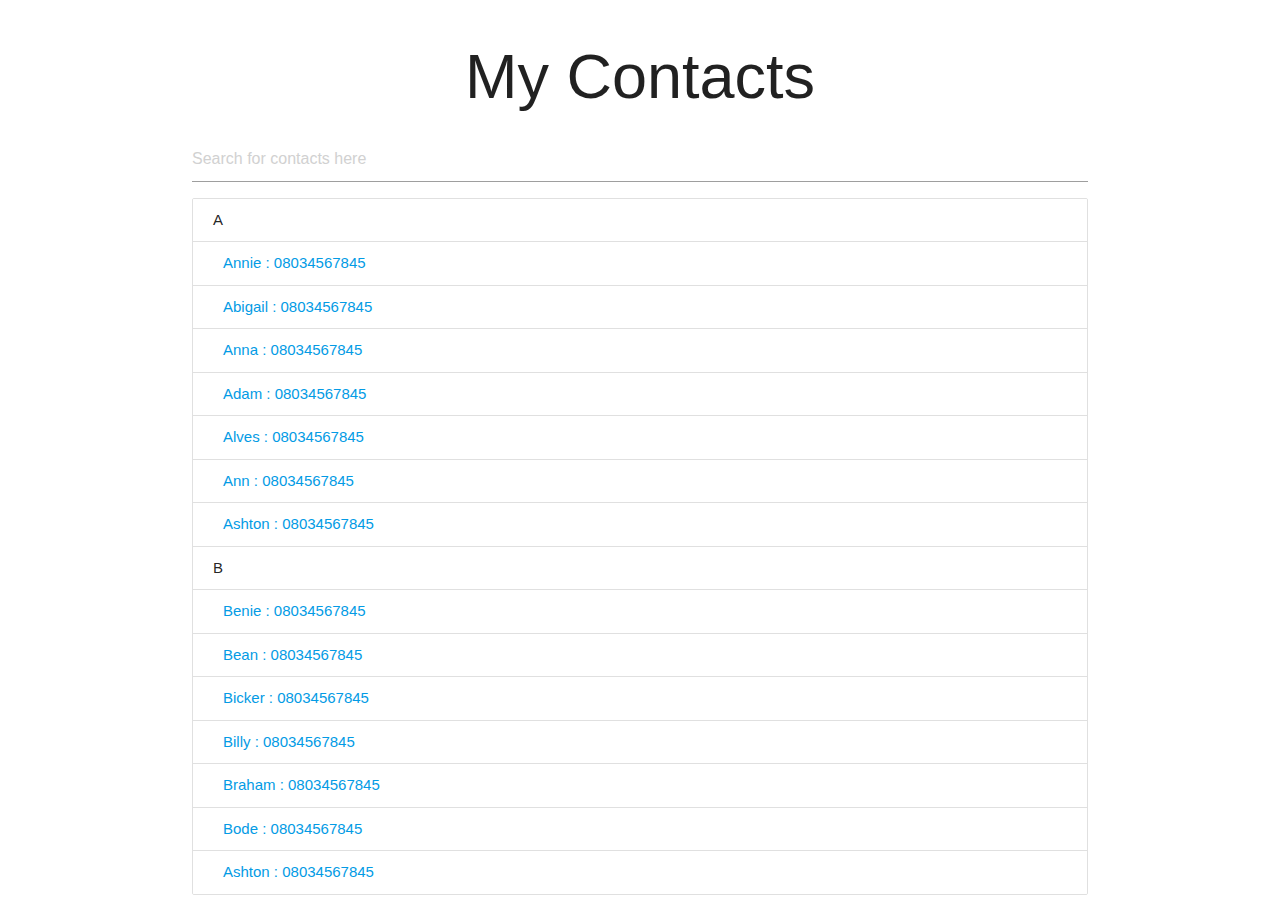
<file: contact/index.html>
<!DOCTYPE html>
<html lang="en">
<head>
    <meta charset="UTF-8">
    <meta name="viewport" content="width=device-width, initial-scale=1.0">
    <title>Contact app</title>
    <link rel="stylesheet" href="https://cdnjs.cloudflare.com/ajax/libs/materialize/1.0.0/css/materialize.min.css">

</head>
<body>
    <div class="container">
 <h1 class="center-align">My Contacts</h1>
<input type="text" placeholder="Search for contacts here"  id="input"/>
<!-- <input type="submit"   value="submit" id="submit" /> -->
<ul class="collection with-header" id="names">

    <li class="collection-header">
       A
    </li>
    <li class="collection-item">
<a href="#">Annie : 08034567845</a>
    </li>
    <li class="collection-item">
        <a href="#">Abigail : 08034567845</a>
            </li>
            <li class="collection-item">
                <a href="#">Anna : 08034567845</a>
                    </li>
                    <li class="collection-item">
                        <a href="#">Adam : 08034567845</a>
                            </li>
                            <li class="collection-item">
                                <a href="#">Alves : 08034567845</a>
                                    </li>
                                    <li class="collection-item">
                                        <a href="#">Ann : 08034567845</a>
                                            </li>
                                            <li class="collection-item">
                                                <a href="#">Ashton : 08034567845</a>
                                                    </li>
                                                    <li class="collection-header">
                                                        B
                                                     </li>
                                                     <li class="collection-item">
                                                 <a href="#">Benie : 08034567845</a>
                                                     </li>
                                                     <li class="collection-item">
                                                         <a href="#">Bean : 08034567845</a>
                                                             </li>
                                                             <li class="collection-item">
                                                                 <a href="#">Bicker : 08034567845</a>
                                                                     </li>
                                                                     <li class="collection-item">
                                                                         <a href="#">Billy : 08034567845</a>
                                                                             </li>
                                                                             <li class="collection-item">
                                                                                 <a href="#">Braham : 08034567845</a>
                                                                                     </li>
                                                                                     <li class="collection-item">
                                                                                         <a href="#">Bode : 08034567845</a>
                                                                                             </li>
                                                                                             <li class="collection-item">
                                                                                                 <a href="#">Ashton : 08034567845</a>
                                                                                                     </li>
</ul>



    </div>









   <script src="index.js"></script> 
</body>
</html>
</file>
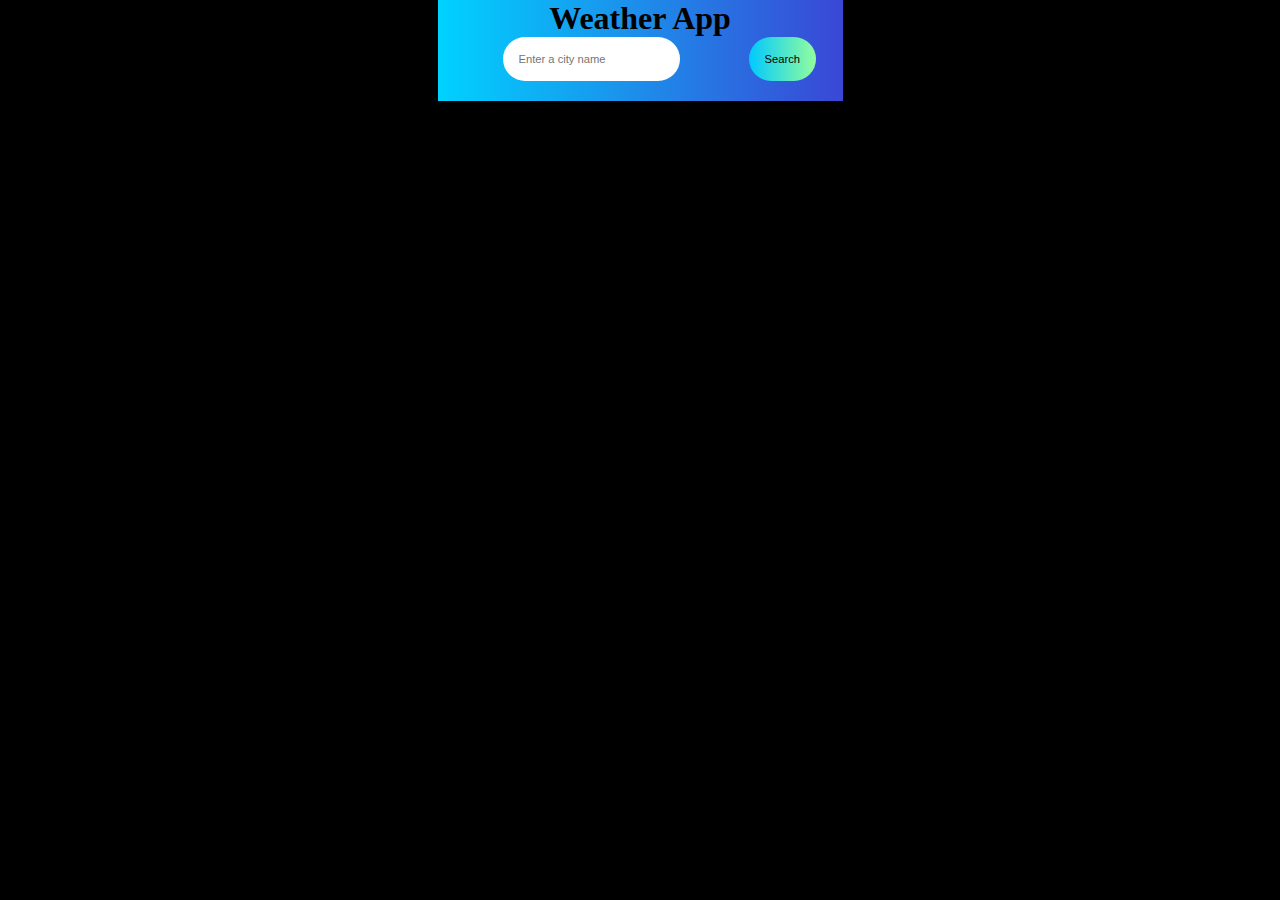
<file: my weather app/index.html>
<!DOCTYPE html>
<html lang="en">
<head>
    <meta charset="UTF-8">
    <meta name="viewport" content="width=device-width, initial-scale=1.0">
    <title>Weather app</title>
    <link href="index.css" rel="stylesheet"/>
</head>
<body>
<div class="container">

<div class="cards">
<h1 class="title">Weather App</h1>
<div class="search">
<input type="text" placeholder="Enter a city name" class="search-name"/>
<input type="button" value="Search"  class="searchbtn"/>


</div>
<div class="error">
    
    <p>Enter a valid City name</p>
    <img src="assets/images/exploding-head_1f92f.png" alt="head blown"/>
</div>
<div class="weather">
<div class="details">
<h1 class="city-name">Berlin</h1>
<h2 class="temp">30°C</h2>
<p><img src="assets/images/clouds.png"  class="weather-icon"/></p>
</div>
<div class="more">
<div class="wind">
<p>Wind</p>
<img src="assets/images/wind.png"/>
<p class='value1'>50km/hr</p>


</div>

<div class="humidity">
<p>Humidity</p>
<img src="assets/images/humidity.png"/>
<p class="value2">60%</p>


</div>


</div>



</div>







</div>



</div>









    <script src="app.js"></script>
</body>
</html>
</file>
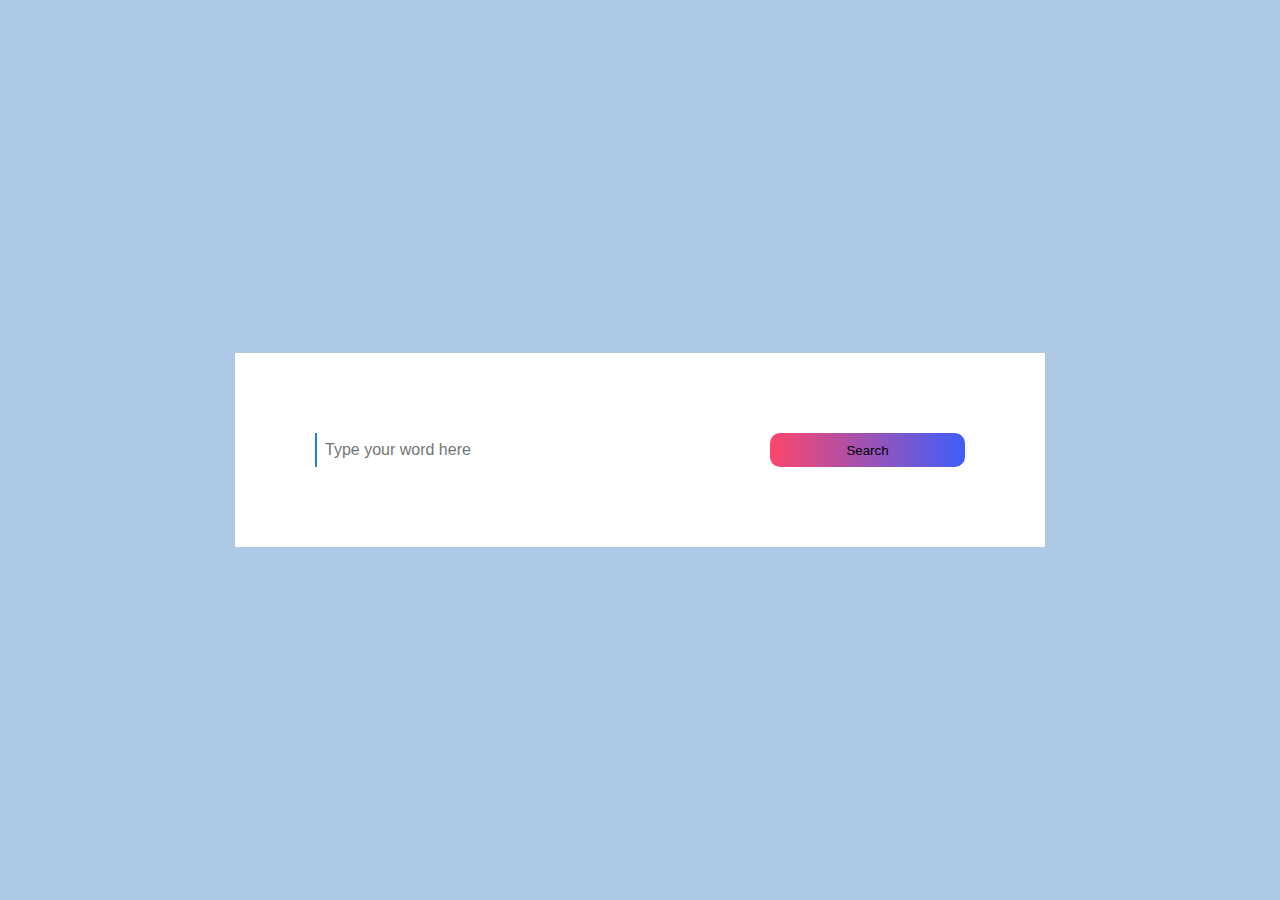
<file: mydictionary app/index.html>
<!DOCTYPE html>
<html lang="en">
<head>
    <meta charset="UTF-8">
    <meta name="viewport" content="width=device-width, initial-scale=1.0">
    <title>Dictionary</title>
    <!-- css link -->
    <link href="index.css" rel="stylesheet"/>
    <!-- google fonts -->
    <link rel="preconnect" href="https://fonts.googleapis.com">
<link rel="preconnect" href="https://fonts.gstatic.com" crossorigin>
<link href="https://fonts.googleapis.com/css2?family=Poppins:wght@500&display=swap" rel="stylesheet">
</head>
<body>

    <div class="container">
        
    <div class="searchbox">
    <input type="text"  placeholder="Type your word here" class="input"/>
    <button class="btn">Search</button>
 
    </div>
<div class="result">
<!-- <div class="details">
    <h2>Sample</h2>
</div>
<div class="description">
<p>Pos</p>
<p>/Sample/</p>


</div>
<div class="meaning">
    <p class="meaning-word">Lorem ipsum dolor sit amet consectetur adipisicing elit. 
        Sapiente tempora distinctio eaque? Optio quam, cumque quisquam amet at veritatis nostrum, 
        molestias culpa beatae, repellendus sint! Iusto dicta cumque aliquid dolorem.</p>
        <p class="example">
            Lorem, ipsum dolor sit amet consectetur adipisicing elit. Pariatur, culpa?
        </p>
</div> -->




</div>



    </div>
    <script src="app.js"></script>
</body>
</html>
</file>
<file: my weather app/index.css>
*{
    margin:0;
    padding:0;
    box-sizing: border-box;
}

body{
    background-color: black;
    place-content:center;
}

.container{
    margin:0 auto;
    width:80%;
    max-width: 450px;
}
.cards{
    margin:0 auto;
    width:90%;
    background: linear-gradient(90deg, #00d2ff 0%, #3a47d5 100%);
    
}
.title{
    text-align: center;
    font-weight:bold
 }
 
.search input{
    outline:0;
    border:0;
     margin-left:65px;
     margin-bottom:20px
}  
.search input {
    
    font-size:0.7rem;
    padding:1rem;
    border-radius: 35px;
}
.searchbtn{
    background: linear-gradient(90deg, #00C9FF 0%, #92FE9D 100%);
    transition:background-color; 
    /* border-radius:40% */
}
.searchbtn:hover
{
    opacity:0.5
}

.error{
    color:red;
    text-align: center;
} 
.details{
    text-align:center
}
.more{
    display: flex;
    gap:30px;
    justify-content: center;
}

.weather{
    display:none
} 

.error{
    display:none
}
</file>
<file: mydictionary app/index.css>
*{
    margin:0px;
    padding:0px;
    box-sizing: border-box;
}

body{
    font-family: 'Poppins', sans-serif;
    background:#aec9e6;
}

.container{
    width:90vmin;
    position:absolute;
    transform: translate(-50%,-50%);
    background-color: white;
    top:50%;
    left:50%;
    padding:5rem;

}
.searchbox{
    display: flex;
    justify-content:space-between;
    width:100%;
}
.searchbox input{
    width:70%;
    padding:0.5rem;
    font-size: 1rem;
    outline:none;
    border:none;
    border-left: 2px solid #1e7ee5;
    appearance: none;

}
.btn{
    width:30%;
    border:none;
    border-radius: 10px;
    outline:none;
    background: linear-gradient(90deg, #FC466B 0%, #3F5EFB 100%);
    padding:0.4rem;
}
.result{
    position:relative;
}
.result h2{
    margin-top:2rem;
}
.description{
    display:flex;
    gap:15px;
    margin-top: 1rem;;
}
.meaning{
    margin-top:1rem;
}


.example{
    margin-top:0.5rem;
    margin-left: 1rem;
    border-left: 2px solid #1e7ee5 ;
    padding-left: 1rem;
    font-style: italic;
}

.error{
    margin-top:4rem;
    color:red;
}
</file>
